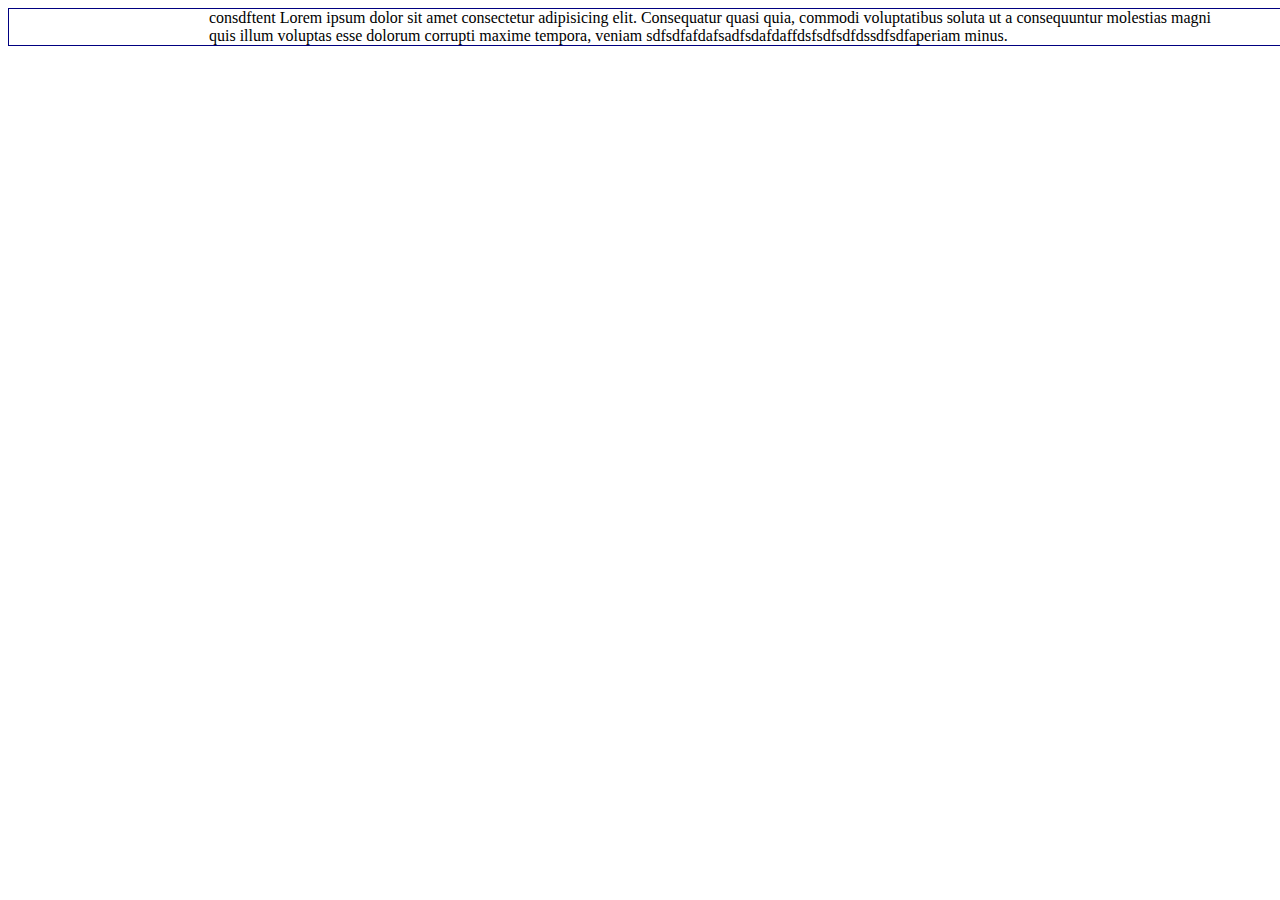
<file: Python/learnCss.html>
<!DOCTYPE html>
<html lang="en">
<head>
    <meta charset="UTF-8">
    <meta name="viewport" content="width=device-width, initial-scale=1.0">
    <title>Document</title>
    <link href="./learnCss.css" rel="stylesheet" type="text/css" />

</head>
<body>

    <main>
    <div id="box1">
            <div>consdftent Lorem ipsum dolor sit amet consectetur adipisicing elit. Consequatur quasi quia, commodi voluptatibus soluta ut a consequuntur molestias magni quis illum voluptas esse dolorum corrupti maxime tempora, veniam sdfsdfafdafsadfsdafdaffdsfsdfsdfdssdfsdfaperiam minus.</div>

    </div>
    </main>


    
</body>
</html>
</file>
<file: Python/learnCss.css>
#box1{

    width: 1024px;


  

    padding-left: 200px;
    padding-right: 200px;
}

main{
    border: 1px solid navy ;
    padding-right: 200px;
    width: 100%;
    height: 100%;
    /* padding-left: 200px;
    padding-right: 200px; */
}
</file>
